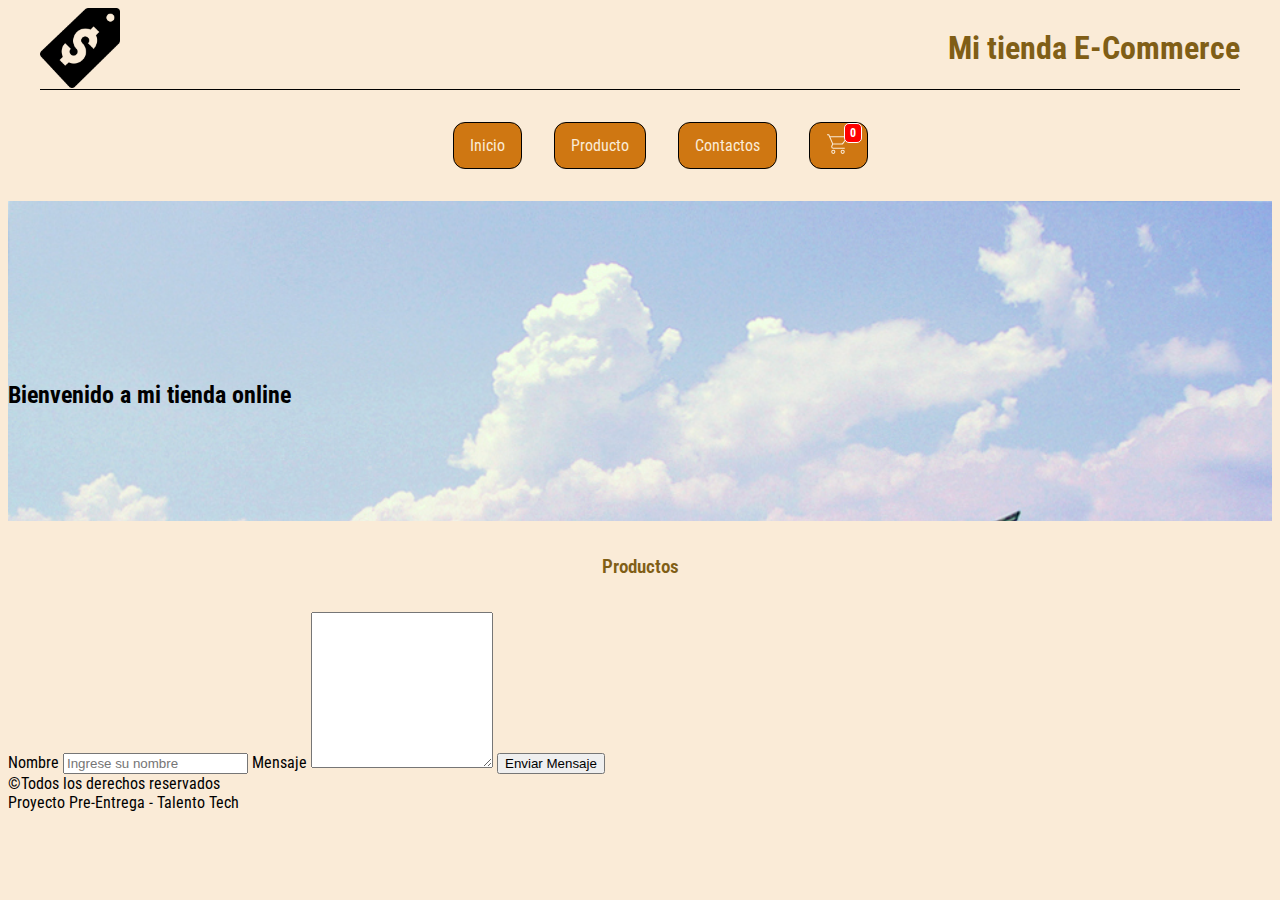
<file: index.html>
<!DOCTYPE html>
<html lang="en">

<head>
    <meta charset="UTF-8">
    <meta name="viewport" content="width=device-width, initial-scale=1.0">
    <title>Talento Tech</title>
    <link rel="stylesheet" href="./css/style.css">
    <link rel="shortcut icon" href="favicon.ico" type="image/x-icon">
    <!--Para iconos, podemos ingresar a Flaticon-->
</head>

<body>
    <header>
        <div class="cabecera">
            <img src="./assets/img/etiqueta-de-precio.png" alt="Logo de mi tienda">
            <h1>Mi tienda E-Commerce</h1>
        </div>
    </header>
    <nav>
        <ul>
            <li>
                <a href="#">Inicio</a>
            </li>
            <li>
                <a href="#producto">Producto</a>
            </li>
            <li>
                <a href="#contacto">Contactos</a>
            </li>
            <li>
                <a onclick="handleCart()" href="./pages/carrito.html"> <svg xmlns="http://www.w3.org/2000/svg"
                        width="25" height="25" viewBox="0 0 24 24">
                        <path fill="currentColor"
                            d="M16 18a2 2 0 0 1 2 2a2 2 0 0 1-2 2a2 2 0 0 1-2-2a2 2 0 0 1 2-2m0 1a1 1 0 0 0-1 1a1 1 0 0 0 1 1a1 1 0 0 0 1-1a1 1 0 0 0-1-1m-9-1a2 2 0 0 1 2 2a2 2 0 0 1-2 2a2 2 0 0 1-2-2a2 2 0 0 1 2-2m0 1a1 1 0 0 0-1 1a1 1 0 0 0 1 1a1 1 0 0 0 1-1a1 1 0 0 0-1-1M18 6H4.27l2.55 6H15c.33 0 .62-.16.8-.4l3-4c.13-.17.2-.38.2-.6a1 1 0 0 0-1-1m-3 7H6.87l-.77 1.56L6 15a1 1 0 0 0 1 1h11v1H7a2 2 0 0 1-2-2a2 2 0 0 1 .25-.97l.72-1.47L2.34 4H1V3h2l.85 2H18a2 2 0 0 1 2 2c0 .5-.17.92-.45 1.26l-2.91 3.89c-.36.51-.96.85-1.64.85" />
                    </svg></a>

                <div class="count">0</div>
            </li>
        </ul>
    </nav>
    <main>
        <h2>Bienvenido a mi tienda online</h2>
    </main>
    <section id="producto" class="container-product">
        <h3>Productos</h3>
        <div class="product" id="product-list">
            <!--
            <div class="card">
                <a href="./pages/descripcion.html">
                    <h4>Nombre de Producto 1</h4>
                    <img src="https://picsum.photos/300/200?random=1" alt="imagen del producto 1">
                    <p>Descripcion breve del producto</p>
                    <p>Precio: <span>$123.45</span></p>
                </a>
                <button>Comprar</button>
            </div>
            <div class="card">
                <a href="./pages/descripcion.html">
                    <h4>Nombre de Producto 2</h4>
                    <img src="https://picsum.photos/300/200?random=2" alt="imagen del producto 2">
                    <p>Descripcion breve del producto</p>
                    <p>Precio: <span>$234.56</span></p>
                </a>
                <button>Comprar</button>
            </div>
            <div class="card">
                <a href="./pages/descripcion.html">
                    <h4>Nombre de Producto 3</h4>
                    <img src="https://picsum.photos/300/200?random=3" alt="imagen del producto 3">
                    <p>Descripcion breve del producto</p>
                    <p>Precio: <span>$345.67</span></p>
                </a>
                <button>Comprar</button>
            </div>
            <div class="card">
                <a href="./pages/descripcion.html">
                    <h4>Nombre de Producto 4</h4>
                    <img src="https://picsum.photos/300/200?random=4" alt="imagen del producto 4">
                    <p>Descripcion breve del producto</p>
                    <p>Precio: <span>$456.78</span></p>
                </a>
                <button>Comprar</button>
            </div>
            <div class="card">
                <a href="./pages/descripcion.html">
                    <h4>Nombre de Producto 5</h4>
                    <img src="https://picsum.photos/300/200?random=5" alt="imagen del producto 5">
                    <p>Descripcion breve del producto</p>
                    <p>Precio: <span>$567.89</span></p>
                </a>
                <button>Comprar</button>
            </div>
            <div class="card">
                <a href="./pages/descripcion.html">
                    <h4>Nombre de Producto 6</h4>
                    <img src="https://picsum.photos/300/200?random=6" alt="imagen del producto 6">
                    <p>Descripcion breve del producto</p>
                    <p>Precio: <span>$678.91</span></p>
                </a>
                <button>Comprar</button>
            </div>
        </div>-->
    </section>
    <section id="resenia">
        <!--Puede ser solo texto o con imagenes, reseniando los productos o la pagina-->
    </section>
    <!--Agregar validación del formulario, o directamente usar Bootstrap-->
    <section id="contacto">
        <form action="https://formbricks.com" method="POST">
            <!--Usamos POST para encriptar los datos ingresados en el formulario-->
            <label for="name">Nombre</label>
            <input type="text" name="name" id="name" class="name-class" required placeholder="Ingrese su nombre">
            <label for="message">Mensaje</label>
            <textarea name="message" id="message" rows="10" cols="20"></textarea>
            <input type="submit" value="Enviar Mensaje">
            <!--Tambien puede ir button: <button type="submit">Enviar Mensaje</button>-->
        </form>
    </section>
    <footer>
        <div class="contact">
            <a href=""><!--Icono de whatsapp--></a>
        </div>
        ©Todos los derechos reservados
        <br>
        Proyecto Pre-Entrega - Talento Tech
    </footer>
    <script src="./js/script.js"></script>
</body>

</html>
</file>
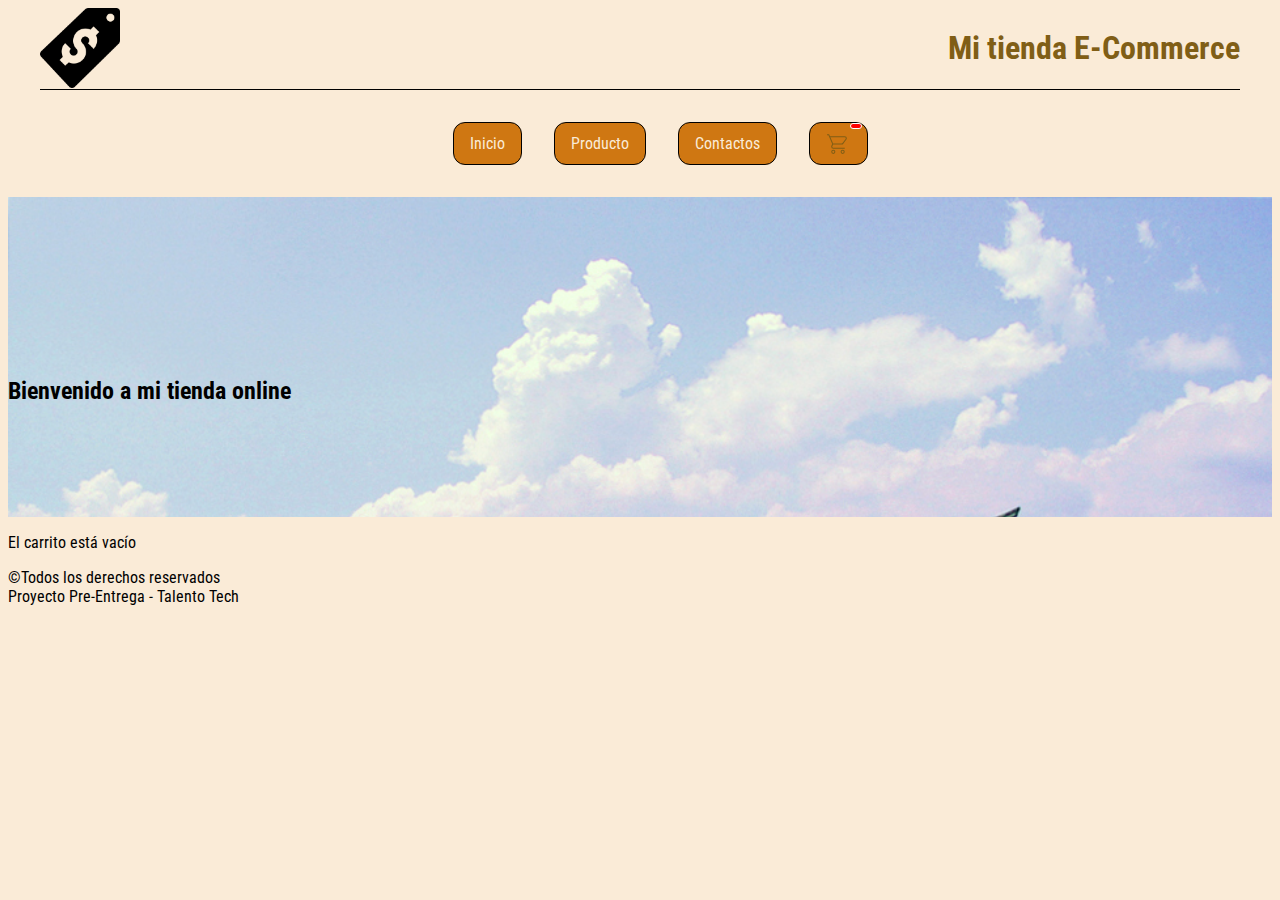
<file: pages/carrito.html>
<!DOCTYPE html>
<html lang="en">

<head>
    <meta charset="UTF-8">
    <meta name="viewport" content="width=device-width, initial-scale=1.0">
    <title>Carrito</title>
    <link rel="stylesheet" href="../css/style.css">
    <link rel="shortcut icon" href="../favicon.ico" type="image/x-icon">
</head>

<body>
    <header>
        <div class="cabecera">
            <img src="../assets/img/etiqueta-de-precio.png" alt="Logo de mi tienda">
            <h1>Mi tienda E-Commerce</h1>
        </div>
    </header>
    <nav>
        <ul>
            <li>
                <a href="../index.html">Inicio</a>
            </li>
            <li>
                <a href="#producto">Producto</a>
            </li>
            <li>
                <a href="#contacto">Contactos</a>
            </li>
            <li>
                <a href="#"></a>
                <svg xmlns="http://www.w3.org/2000/svg" width="25" height="25" viewBox="0 0 24 24">
                    <path fill="currentColor"
                        d="M16 18a2 2 0 0 1 2 2a2 2 0 0 1-2 2a2 2 0 0 1-2-2a2 2 0 0 1 2-2m0 1a1 1 0 0 0-1 1a1 1 0 0 0 1 1a1 1 0 0 0 1-1a1 1 0 0 0-1-1m-9-1a2 2 0 0 1 2 2a2 2 0 0 1-2 2a2 2 0 0 1-2-2a2 2 0 0 1 2-2m0 1a1 1 0 0 0-1 1a1 1 0 0 0 1 1a1 1 0 0 0 1-1a1 1 0 0 0-1-1M18 6H4.27l2.55 6H15c.33 0 .62-.16.8-.4l3-4c.13-.17.2-.38.2-.6a1 1 0 0 0-1-1m-3 7H6.87l-.77 1.56L6 15a1 1 0 0 0 1 1h11v1H7a2 2 0 0 1-2-2a2 2 0 0 1 .25-.97l.72-1.47L2.34 4H1V3h2l.85 2H18a2 2 0 0 1 2 2c0 .5-.17.92-.45 1.26l-2.91 3.89c-.36.51-.96.85-1.64.85" />
                </svg>
                <div class="count"></div>
            </li>
        </ul>
    </nav>
    <main>
        <h2>Bienvenido a mi tienda online</h2>
    </main>
    <section id="itemProducts">
        <h2>Sección de Productos Seleccionados</h2>
        <button onclick="limpiarCarrito()">Limpiar Carrito</button>
    </section>
    <footer>
        <div class="contact">
            <a href=""><!--Icono de whatsapp--></a>
        </div>
        ©Todos los derechos reservados
        <br>
        Proyecto Pre-Entrega - Talento Tech
    </footer>
    <script src="../js/script.js"></script>
</body>

</html>
</file>
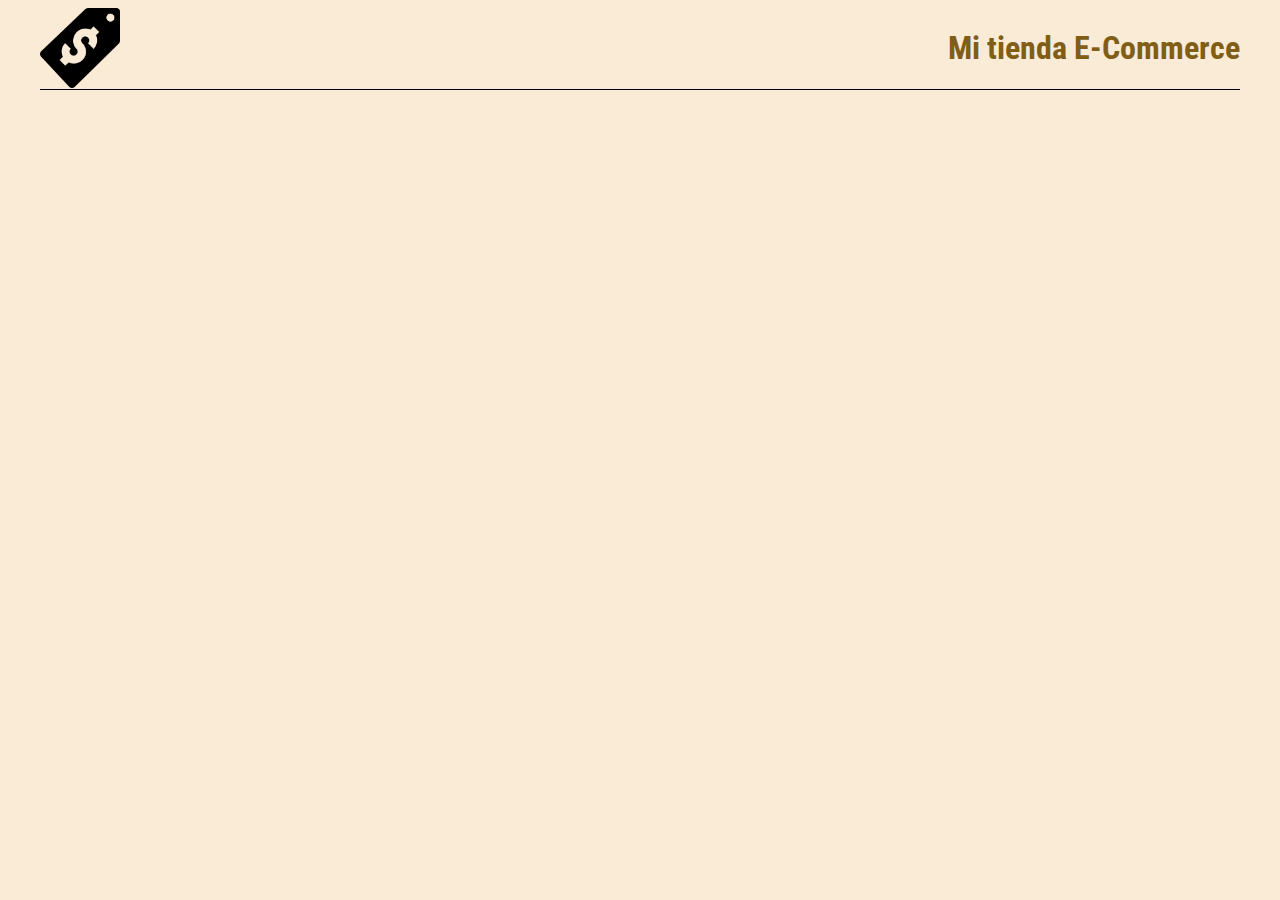
<file: pages/descripcion.html>
<!DOCTYPE html>
<html lang="en">

<head>
    <meta charset="UTF-8">
    <meta name="viewport" content="width=device-width, initial-scale=1.0">
    <title>Carrito</title>
    <link rel="stylesheet" href="../css/style.css">
    <link rel="shortcut icon" href="../favicon.ico" type="image/x-icon">
</head>

<body>
    <header>
        <div class="cabecera">
            <img src="../assets/img/etiqueta-de-precio.png" alt="Logo de mi tienda">
            <h1>Mi tienda E-Commerce</h1>
        </div>
    </header>

    <body>
        <div class="description"></div>
    </body>
    <script src="../js/detailProduct.js"></script>
</body>

</html>
</file>
<file: css/style.css>
@import url('https://fonts.googleapis.com/css2?family=Lato:ital,wght@0,100;0,300;0,400;0,700;0,900;1,100;1,300;1,400;1,700;1,900&family=Roboto+Condensed:ital,wght@0,100..900;1,100..900&family=Roboto:ital,wght@0,100..900;1,100..900&display=swap');

:root {
    --color-principal: antiquewhite;
    --color-secundario: rgb(207, 119, 18);
    --color-text: rgb(128, 94, 22);
    /*Permite reutilización*/
}

html {
    padding: 0;
    margin: 0;
    box-sizing: border-box;
    font-family: "Roboto Condensed", sans-serif;
    scroll-behavior: smooth;

    body {
        background-color: var(--color-principal);

        header {
            .cabecera {
                border-bottom: 1px solid black;
                display: flex;
                justify-content: space-between;
                align-items: center;
                margin: 0 2rem;
            }

            img {
                width: 5rem;
            }

            h1 {
                color: var(--color-text);
            }
        }

        nav {

            margin: 2rem auto;

            ul {
                display: flex;
                list-style: none;
                justify-content: center;
                gap: 2rem;

                li {
                    border: 1px solid black;
                    padding: 0.5rem 1rem;
                    border-radius: 0.75rem;
                    background-color: var(--color-secundario);
                    color: var(--color-text);
                    cursor: pointer;
                    display: flex;
                    align-items: center;

                    a {
                        text-decoration-line: none;
                        color: var(--color-principal);
                    }


                }

                li:hover {
                    background-color: var(--color-principal);

                    a {
                        color: var(--color-secundario);
                    }
                }

                li:last-child {
                    position: relative;

                    .count {
                        position: absolute;
                        top: 0;
                        right: 5px;
                        border: 1px solid;
                        border-radius: 5px;
                        padding: 2px 5px;
                        font-size: 12px;
                        font-weight: bold;
                        background-color: red;
                        color: white;
                    }
                }
            }
        }

        main {
            background-image: url("../assets/img/Itsukushima_torii_distance.jpg");
            background-repeat: no-repeat;
            background-size: cover;
            height: 20rem;
            position: relative;

            h2 {
                position: absolute;
                top: 50%;

            }
        }

        .container-product {
            margin: 0 auto;
            text-align: center;

            h3 {
                font-family: "Roboto Condensed", sans-serif;
                color: var(--color-text);
                font-weight: 600;
                text-transform: capitalize;
                padding: 1rem;
            }

            .product {
                display: grid;
                grid-template-columns: repeat(auto-fit, minmax(10rem, 1fr));
                gap: 1.5rem;
                padding: 0 2rem;
                justify-items: center;

                .card {
                    border: 1px solid black;
                    width: 100%;
                    border-radius: 0.5rem;
                    background-color: var(--color-secundario);
                    box-shadow: 0 8px 4px gray;
                    padding: 0.5rem;
                    transition: all 0.3s ease-in-out;


                    /*Se le puede aplicar tambien a algo especifico*/
                    transition: transform 0.3s ease-in-out,
                        box-shadow 0.3s ease-in-out;

                    a {
                        text-decoration: none;
                        color: var(--color-text);


                        h4 {
                            font-size: 1.2rem;
                        }

                        img {
                            width: 100%;
                            border-radius: 0.5rem;
                            margin: 0.5re auto;
                        }

                        p {
                            span {
                                font-weight: 700;
                                padding: 0.25rem;
                                background-color: wheat;
                                border-radius: 0.25rem;
                            }
                        }
                    }

                    button {
                        margin: 0.5rem;
                        padding: 0.5rem 1rem;
                        border: none;
                        border-radius: 0.5rem;
                        background-color: var(--color-text);
                        color: var(--color-principal);
                        cursor: pointer;
                    }

                    &:hover {
                        transform: scale(1.1);
                        box-shadow: 0 8px 8px gray;

                        img {
                            transform: scale(1.05);
                        }
                    }



                }
            }
        }
    }
}
</file>
